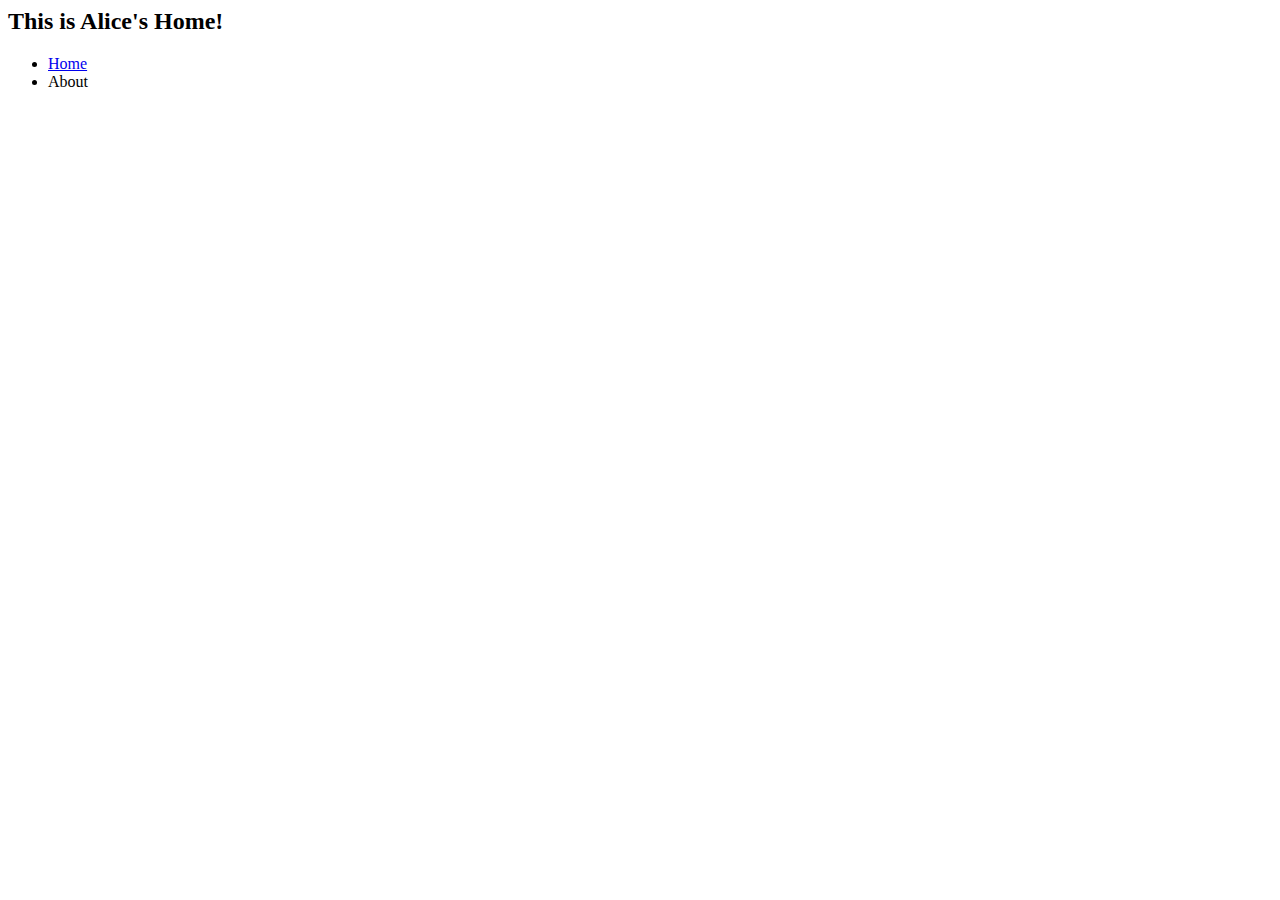
<file: about.html>
<html>
  <title>About Alice</title>
  <header>
    <nav>
    <h2>
    This is Alice's Home!
    </h2>
    <ul>
      <li><a href="index.html">Home</a></li>
      <li>About</li>
    </ul>
  </header>
     </nav>
</html>
</file>
